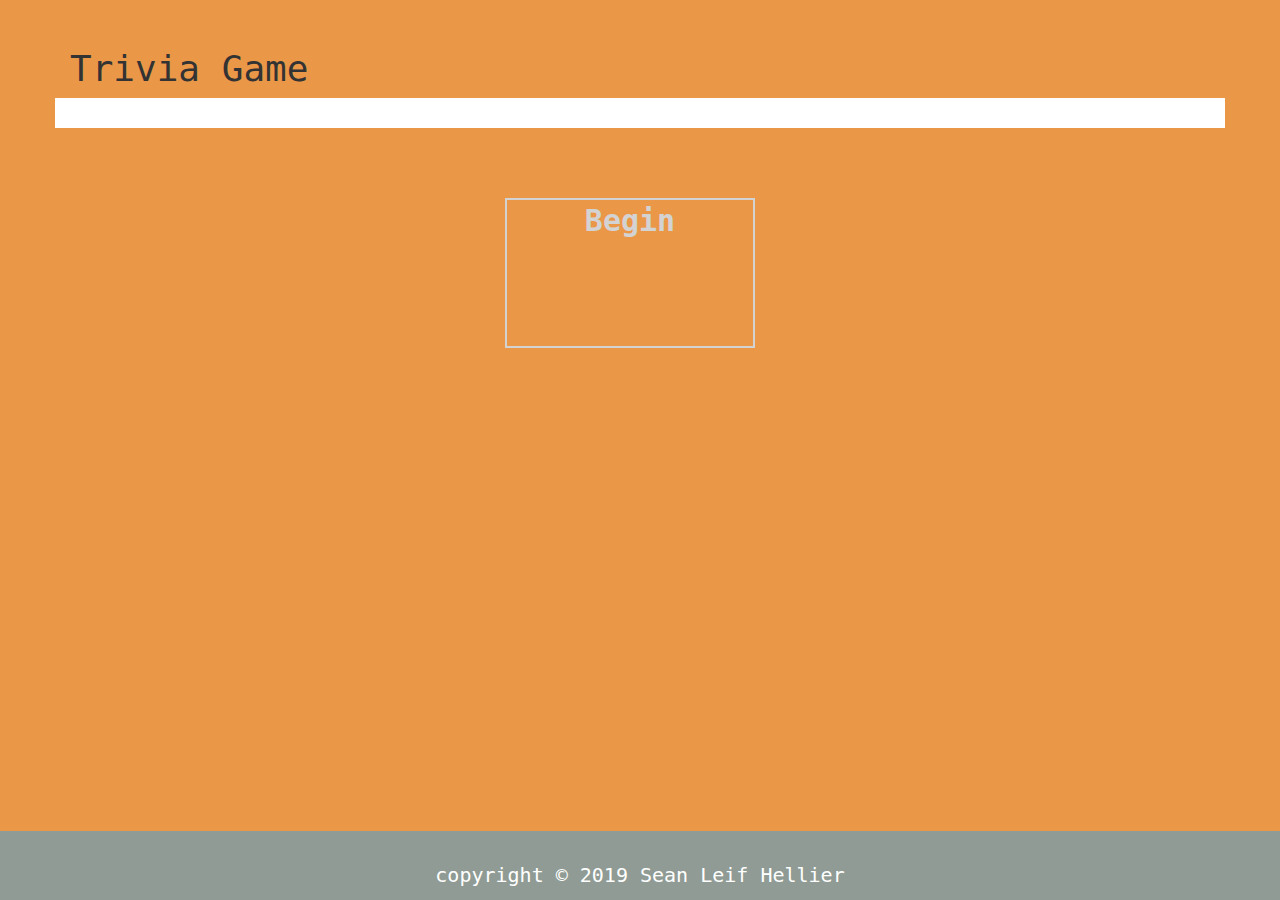
<file: index.html>
<!doctype html>
<html lang="en">
    <head>
        <!-- Required meta tags -->
        <meta charset="utf-8">
        <!-- <meta name="viewport" content="width=device-width, initial-scale=1, shrink-to-fit=no"> -->

        <!-- <link rel="stylesheet" type="text/css" href="./assets/css/reset.css" /> -->
    
        <!-- Bootstrap CSS -->
        
        <!-- <link rel="stylesheet" href="https://maxcdn.bootstrapcdn.com/bootstrap/4.0.0/css/bootstrap.min.css" integrity="sha384-Gn5384xqQ1aoWXA+058RXPxPg6fy4IWvTNh0E263XmFcJlSAwiGgFAW/dAiS6JXm" crossorigin="anonymous"> -->
    
        <script src="https://ajax.aspnetcdn.com/ajax/jQuery/jquery-3.4.1.min.js"></script>

        
        <!-- Custom styles for this template -->
        <!-- <link href="./assets/css/sticky-footer-navbar.css" rel="stylesheet"> -->
    
        <!-- <link href="https://cdnjs.cloudflare.com/ajax/libs/twitter-bootstrap/3.3.7/css/bootstrap.min.css" rel="stylesheet"/> -->
    
        <meta name="viewport" content="width=device-width, initial-scale=1">
        <link rel="stylesheet" href="https://maxcdn.bootstrapcdn.com/bootstrap/3.4.0/css/bootstrap.min.css">
        <script src="https://ajax.googleapis.com/ajax/libs/jquery/3.4.1/jquery.min.js"></script>
        <script src="https://maxcdn.bootstrapcdn.com/bootstrap/3.4.0/js/bootstrap.min.js"></script>


    
    
        <link href="./assets/css/style.css" rel="stylesheet"/>
        
        <title>Trivia Game</title>
      </head>

  <body>
    <!-- Begin page content -->
    <div class="container">
              <div class="row single-post mt-5 no-gutters">
                  <div class="col-md-12">
                    <h1>Trivia Game</h1>
                  </div>
                </div>
            <div class="row" style="background-color: rgb(255, 255, 255)" style="border:2px solid rgb(123, 115, 115)">
              <div class="col-md-12" style="padding:15px">
                <div id="start">Begin</div>
        <div id="quiz" style="display: none">
            <div id="question"></div>
            <div id="qImg"></div>
            <div id="choices">
                <div class="choice" id="A" onclick="checkAnswer('A')"></div>
                <div class="choice" id="B" onclick="checkAnswer('B')"></div>
                <div class="choice" id="C" onclick="checkAnswer('C')"></div>
            </div>
            <div id="timer">
                <div id="counter"></div>
                <div id="btimeGauge"></div>
                <div id="timeGauge"></div>
            </div>
            <div id="progress"></div>
        </div>
        <div id="scoreContainer" style="display: none"> </div>
          </div>
        </div>
           <!-- end Container --> 

    <!-- <footer class="footer">
      <div class="container">
          <span id="countdown"></span>
        <span class="text-muted"> I am a very sticky footer</span>
      </div>
    </footer> -->

    <div class="footer">
      <p>copyright © 2019 Sean Leif Hellier</p>
    </div>
    <!-- Bootstrap core JavaScript
    ================================================== -->
    <!-- Placed at the end of the document so the pages load faster -->
    <script src="https://code.jquery.com/jquery-3.2.1.slim.min.js" integrity="sha384-KJ3o2DKtIkvYIK3UENzmM7KCkRr/rE9/Qpg6aAZGJwFDMVNA/GpGFF93hXpG5KkN" crossorigin="anonymous"></script>
    <script src="https://cdnjs.cloudflare.com/ajax/libs/popper.js/1.12.9/umd/popper.min.js" integrity="sha384-ApNbgh9B+Y1QKtv3Rn7W3mgPxhU9K/ScQsAP7hUibX39j7fakFPskvXusvfa0b4Q" crossorigin="anonymous"></script>
    <script src="https://maxcdn.bootstrapcdn.com/bootstrap/4.0.0/js/bootstrap.min.js" integrity="sha384-JZR6Spejh4U02d8jOt6vLEHfe/JQGiRRSQQxSfFWpi1MquVdAyjUar5+76PVCmYl" crossorigin="anonymous"></script>  

    <script src="./assets/javascript/app.js"></script>
  </body>
</html>
</file>
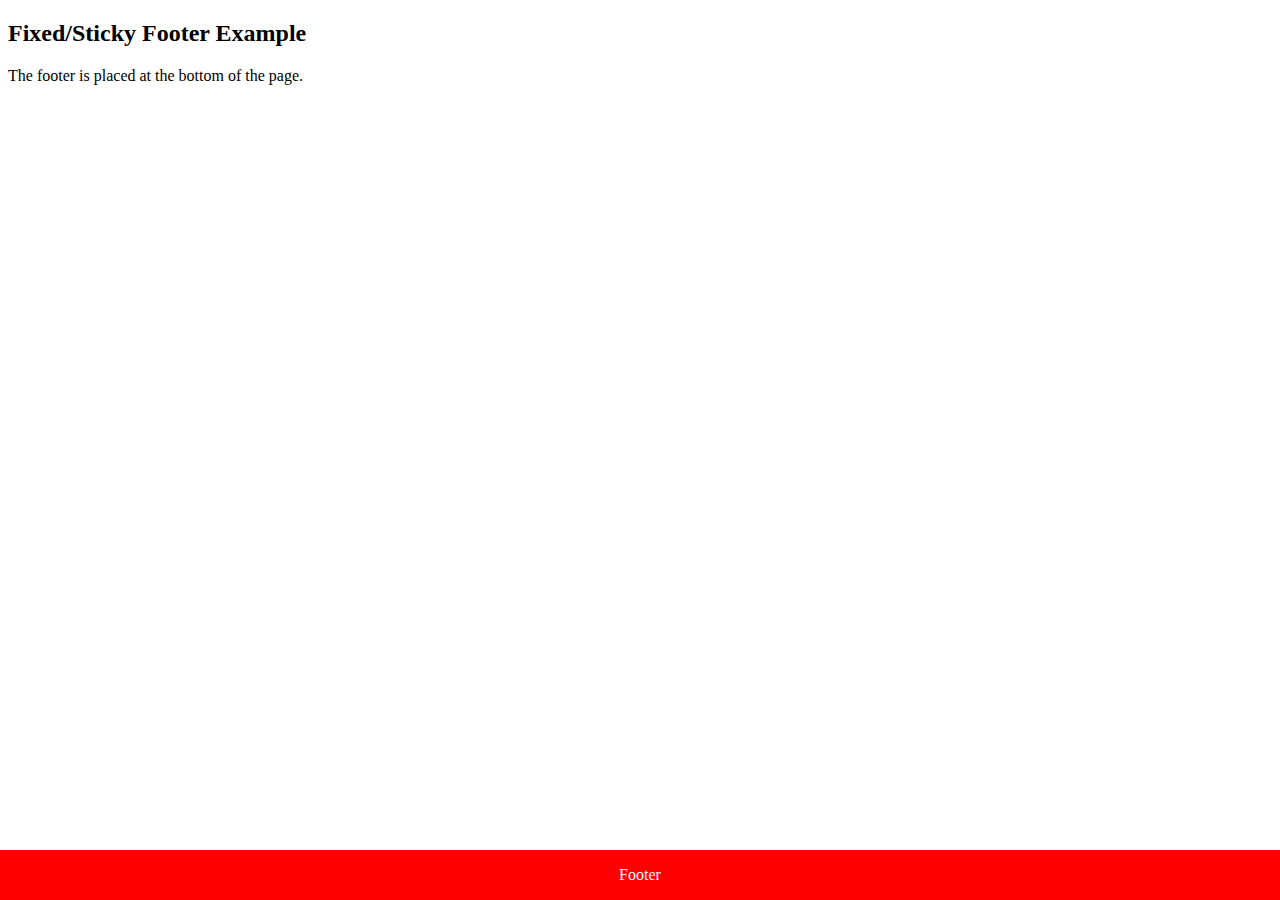
<file: footerTest.html>
<!DOCTYPE html>
<html>
<head>
<meta name="viewport" content="width=device-width, initial-scale=1">
<style>
.footer {
   position: fixed;
   left: 0;
   bottom: 0;
   width: 100%;
   background-color: red;
   color: white;
   text-align: center;
}
</style>
</head>
<body>

<h2>Fixed/Sticky Footer Example</h2>
<p>The footer is placed at the bottom of the page.</p>

<div class="footer">
  <p>Footer</p>
</div>

</body>
</html>
</file>
<file: assets/css/sticky-footer-navbar.css>
/* Sticky footer styles
-------------------------------------------------- */
html {
  position: relative;
  min-height: 100%;
}
body {
  /* Margin bottom by footer height */
  margin-bottom: 60px;
}
.footer {
  position: absolute;
  bottom: 0;
  width: 100%;
  /* Set the fixed height of the footer here */
  height: 60px;
  line-height: 60px; /* Vertically center the text there */
  background-color: #f5f5f5;
}


/* Custom page CSS
-------------------------------------------------- */
/* Not required for template or sticky footer method. */

body > .container {
  padding: 60px 15px 0;
}

.footer > .container {
  padding-right: 15px;
  padding-left: 15px;
  text-align:center;

}

code {
  font-size: 80%;
}

.content-holder {
  display: flex;
  flex-direction: column;
  align-items: center;
  justify-content: center;
  margin: 20px 0;
}

/* On Mobiles (screen width <= 767px) */
@media screen and (max-width: 767px) {
  .content-holder {
    flex-direction: row;
  }
  
  .text-div {
    margin-left: 10px;
  }
}
</file>
<file: assets/css/style.css>
body{
    font-size: 20px;
    font-family: monospace;
    background-color: rgb(235, 151, 72);
}

#container{
    margin : 20px auto;
    background-color: rgb(235, 151, 72);
    height: 300px;
    width : 700px;
    border-radius: 5px;
    border-block-color: black;
    /* box-shadow: 0px 5px 15px 0px; */
    position: relative;
}
#start{
    font-size: 1.5em;
    font-weight: bolder;
    word-break: break-all;
    width:250px;
    height:150px;
    border : 2px solid lightgrey;
    text-align: center;
    cursor: pointer;
    position: absolute;
    left:450px;
    top:100px;
    color : lightgrey;
}
#start:hover{
    border: 3px solid lightseagreen;
    color : lightseagreen;
}

#qImg{
    /* width : 200px; */
    height : 200px;
    position: absolute;
    left : 0px;
    top : 0px;
}
#qImg img{
    width : 200px;
    /* height : 200px; */
    border-top-left-radius: 5px;
}

#question{
    width:600px;
    height : 125px;
    position: fixed;
    top: 110px;
    left:400px;
}
#question p{
    margin : 0;
    padding : 15px;
    font-size: 1.25em;
}

#choices{
    width : 600px;
    position: relative;
    right : -290px;
    top : 200px;
    padding : 10px
}
.choice{
    display: inline-block;
    width : 135px;
    text-align: center;
    border : 1px solid grey;
    border-radius: 5px;
    cursor: pointer;
    padding : 5px;
}
.choice:hover{
    border : 2px solid grey;
    font-weight: bold;
}

#timer{
    position: absolute;
    top :180px;
    left: 10px;
    width : 200px;
    bottom : 0px;
    text-align: center;
}
#counter{
    font-size: 3em;
}
#btimeGauge{
    width : 150px;
    height : 10px;
    border-radius: 10px;
    background-color: lightgray;
    margin-left : 25px;
}
#timeGauge{
    height : 10px;
    border-radius: 10px;
    background-color: mediumseagreen;
    margin-top : -10px;
    margin-left : 25px;
}

.footer {
    position: fixed;
    left: 0;
    bottom: 0;
    width: 100%;
    background-color:rgb(143, 155, 148);
    color: white;
    text-align: center;
   padding-top: 30px;
    font-family: monospace;
 }

#scoreContainer{
    margin : 20px auto;
    background-color: white;
    opacity: 0.8;
    height: 300px;
    width : 700px;
    border-radius: 5px;
    box-shadow: 0px 5px 15px 0px;
    /* position: relative; */
    position: absolute;
    top: 40px;
    left: 280px;
    opacity: 1;

    display: none;
}
/* #scoreContainer img{
    position: absolute;
    top:100px;
    left:325px;
} */
#scoreContainer p{
    /* text-align: center; */
    position: relative;
    display: block;
    width : 200px;
    height :59px;
    top:100px;
    left:250px;
    font-size: 1.5em;
    font-weight: bold;
    text-align: center;
}

#countdown{
    width : 150px;
    height : 10px;
    border-radius: 10px;
    background-color: lightgray;
    margin-left : 25px;
}
#countdown{
    height : 10px;
    border-radius: 10px;
    background-color: mediumseagreen;
    margin-top : -100px;
    margin-left : 25px;
</file>
